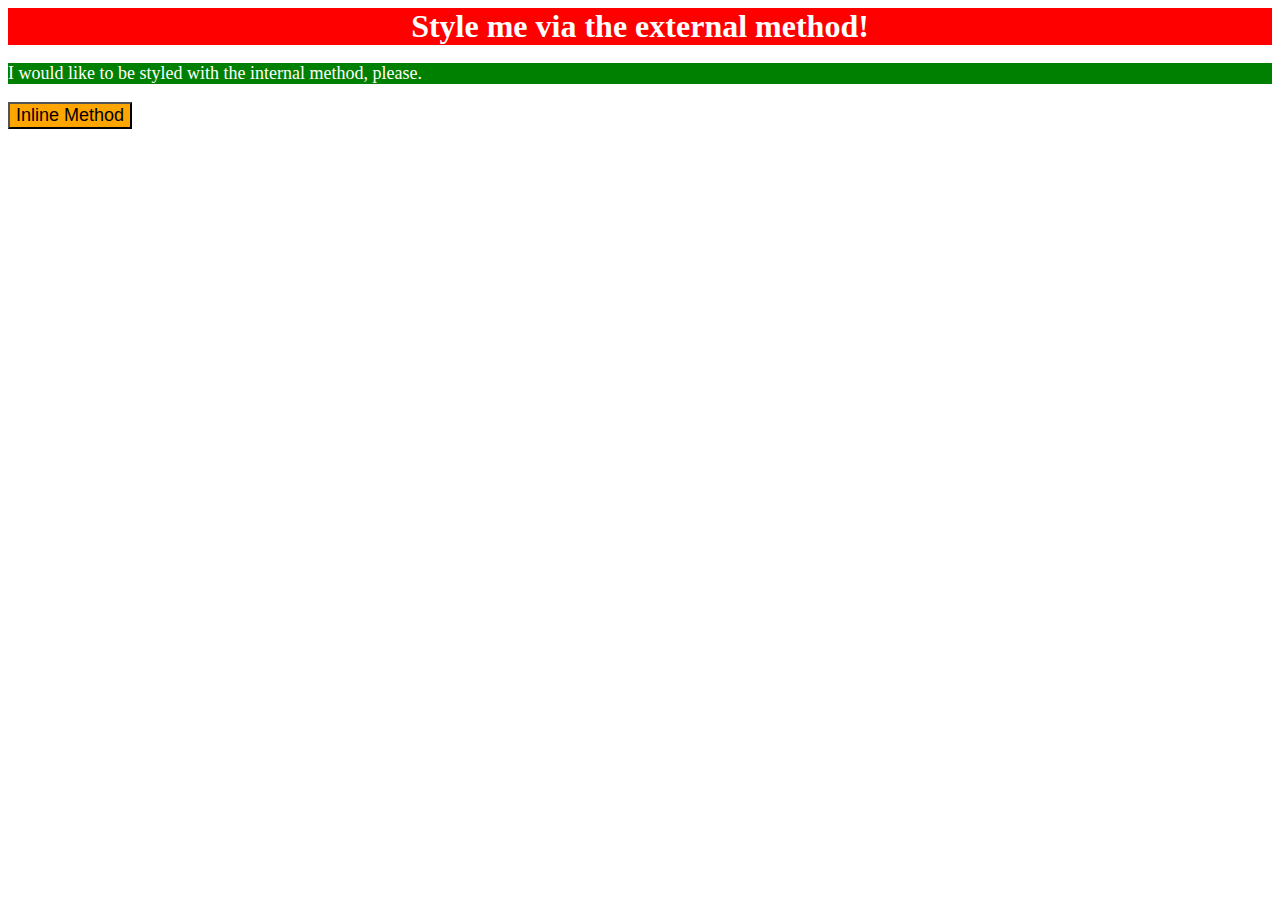
<file: foundations/intro-to-css/01-css-methods/index.html>
<!DOCTYPE html>
<html lang="en">
  <head>
    <meta charset="UTF-8">
    <meta http-equiv="X-UA-Compatible" content="IE=edge">
    <meta name="viewport" content="width=device-width, initial-scale=1.0">
    <link rel="stylesheet" href="styles.css">
    <title>Methods for Adding CSS</title>
    <style>
      p {background-color: green;color: white;font-size: 18px;}
    </style>
  </head>
  <body>
    <div>Style me via the external method!</div>
    <p>I would like to be styled with the internal method, please.</p>
    <button style="background-color: orange; font-size: 18px;">Inline Method</button>
  </body>
</html>
</file>
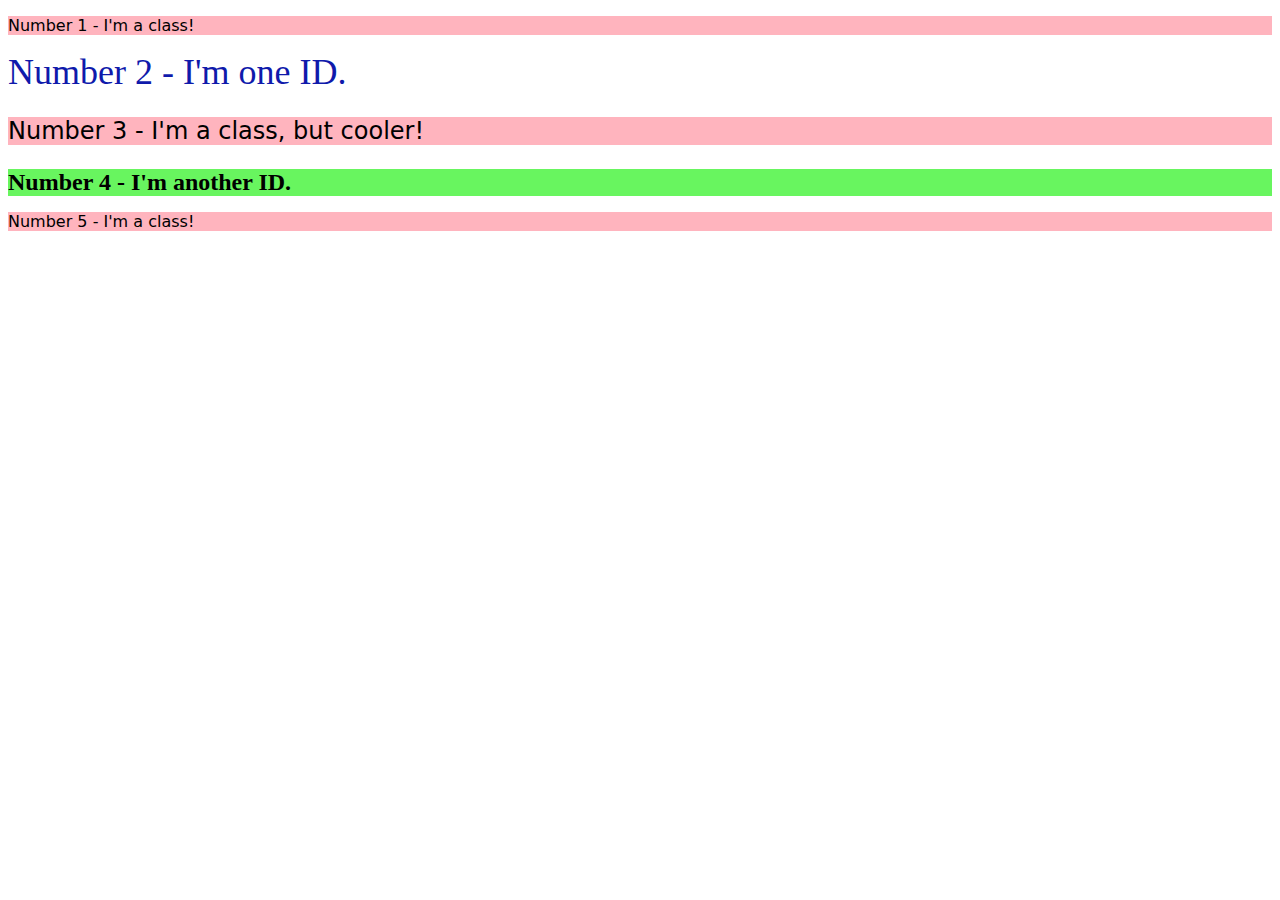
<file: foundations/intro-to-css/02-class-id-selectors/index.html>
<!DOCTYPE html>
<html lang="en">
  <head>
    <meta charset="UTF-8">
    <meta http-equiv="X-UA-Compatible" content="IE=edge">
    <meta name="viewport" content="width=device-width, initial-scale=1.0">
    <title>Class and ID Selectors</title>
    <link rel="stylesheet" href="style.css">
  </head>
  <body>
    <p class="odd">Number 1 - I'm a class!</p>
    <div id="one">Number 2 - I'm one ID.</div>   
    <p class="odd cooler">Number 3 - I'm a class, but cooler!</p>   
    <div id="another" class="cooler">Number 4 - I'm another ID.</div>   
    <p class="odd">Number 5 - I'm a class!</p>
  </body>
</html>
</file>
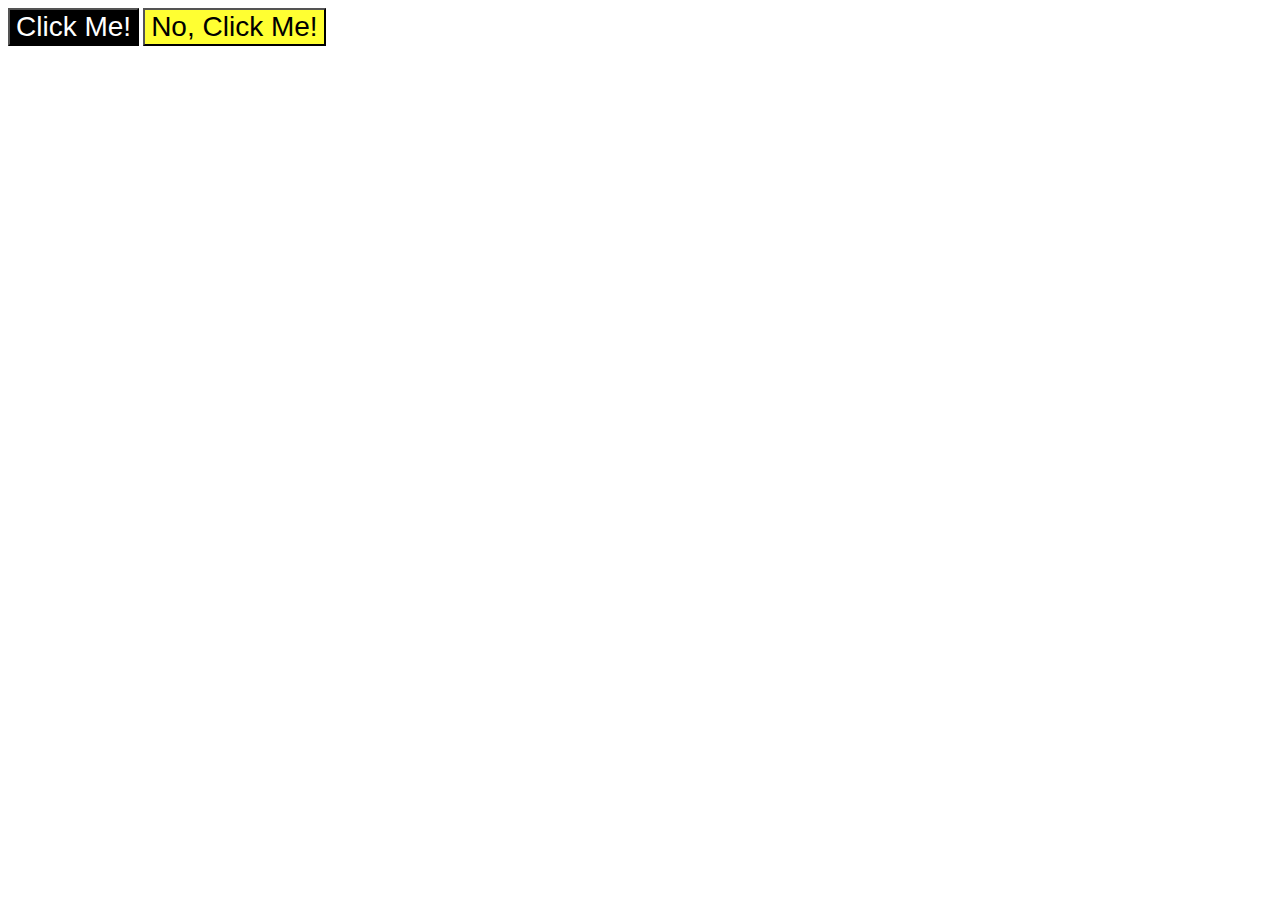
<file: foundations/intro-to-css/03-grouping-selectors/index.html>
<!DOCTYPE html>
<html lang="en">
  <head>
    <meta charset="UTF-8">
    <meta http-equiv="X-UA-Compatible" content="IE=edge">
    <meta name="viewport" content="width=device-width, initial-scale=1.0">
    <title>Grouping Selectors</title>
    <link rel="stylesheet" href="style.css">
  </head>
  <body>
    <button class="black">Click Me!</button>
    <button class="yellow">No, Click Me!</button>
  </body>
</html>
</file>
<file: foundations/intro-to-css/01-css-methods/styles.css>
div {
  color: white;
  background-color: red;
  font-size: 32px;
  font-weight: bold;
  text-align: center;
}
</file>
<file: foundations/intro-to-css/02-class-id-selectors/style.css>
.odd {
  background-color:rgb(255, 180, 190);
  font-family: Verdana, "DejaVu Sans", sans-serif;
}
.cooler {
  font-size: 24px;
}
#one {
  color: #0f1aab;
  font-size: 36px;
}
#another {
  background-color: #68f55f;
  font-weight: bold;
}
</file>
<file: foundations/intro-to-css/03-grouping-selectors/style.css>
.black,
.yellow {
  font-size: 28px;
  font-family: Helvetica, "Times New Roman", sans-serif;
}
.black {
  background-color: #000000;
  color: #ffffff;
}
.yellow {
  background-color: rgb(255, 255, 50)
}
</file>
